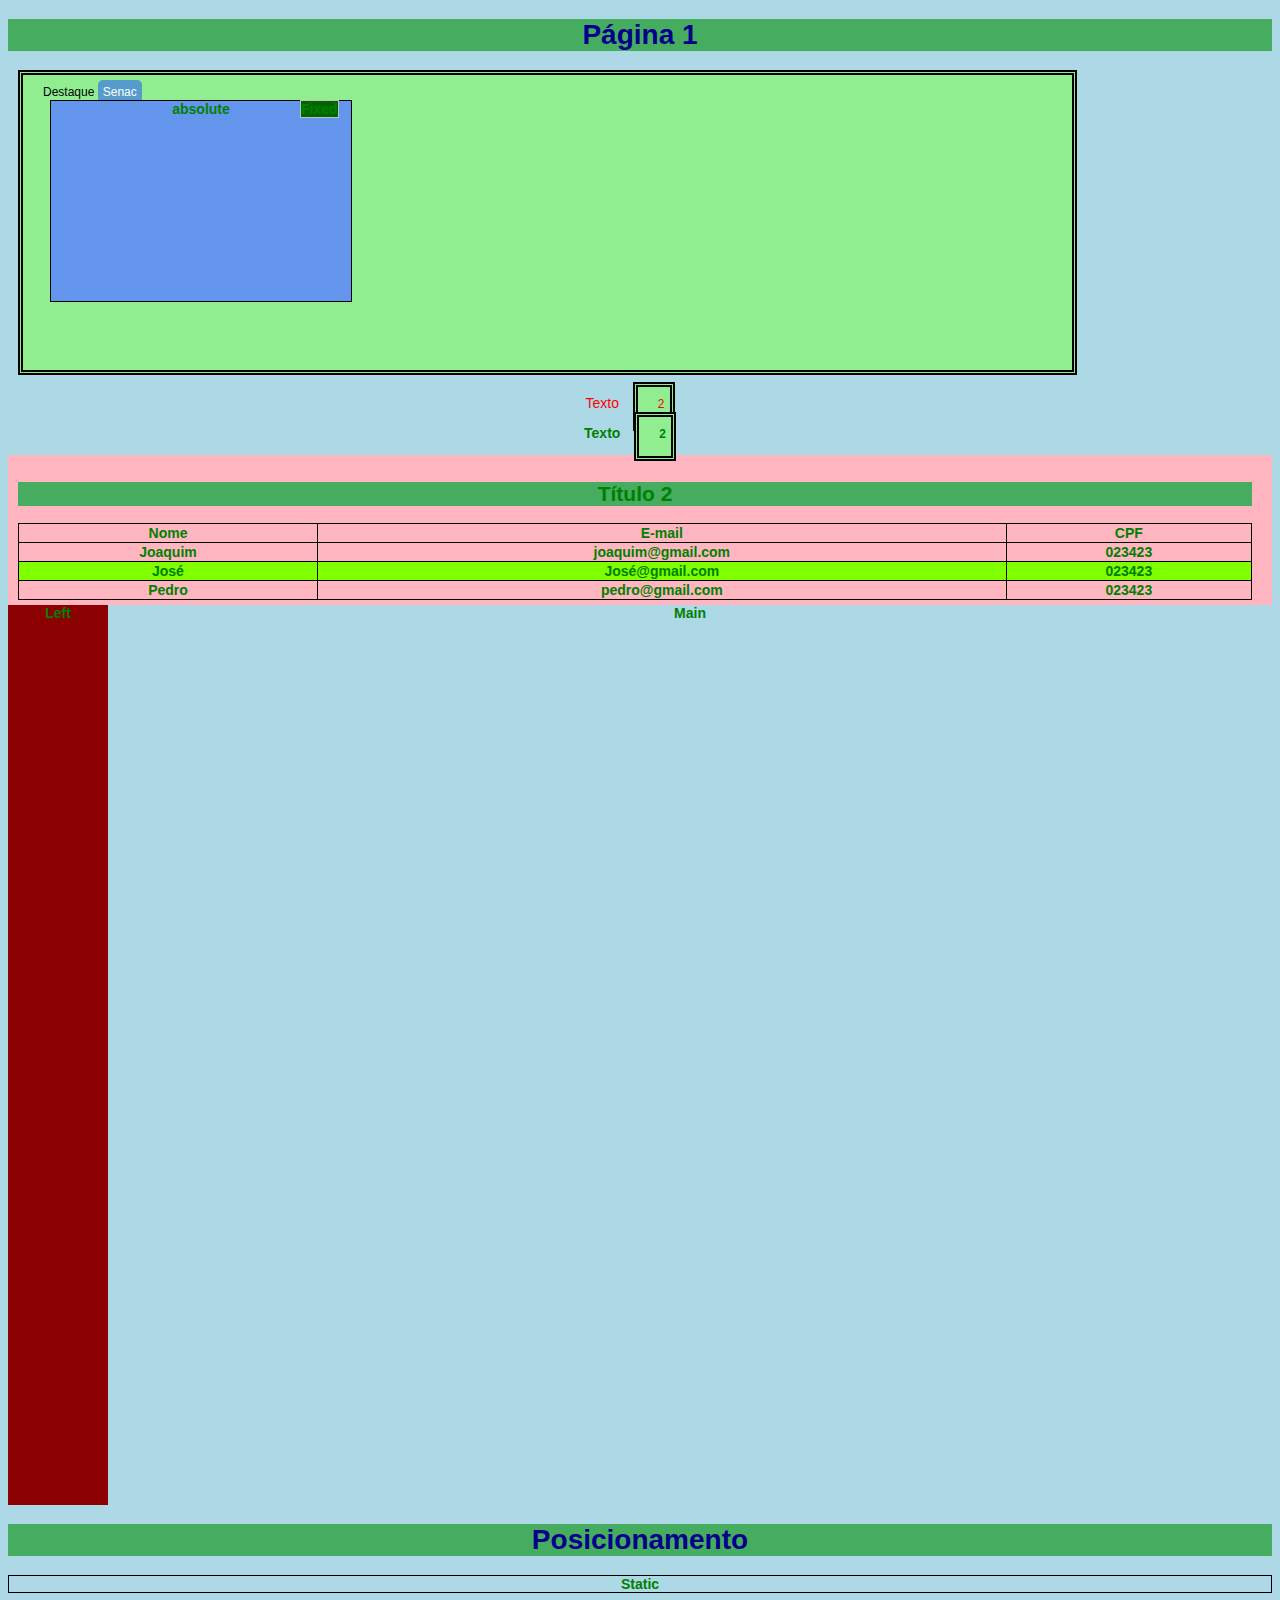
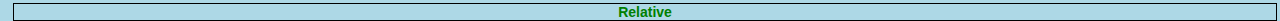
<file: pag1.html>
<!DOCTYPE html>
<head>
    <title>Página 1</title>
    <meta charset="UTF-8"/>
    <link rel="stylesheet" type="text/css" href="estilo.css"/>
</head>
<body>
    <h1>Página 1</h1>

    <p class="destaque">
        
        Destaque

        <a href="https://portal.sc.senac.br/">Senac</a>

   
    
    </p>

    <p class="center">Texto <span class="destaque">2</span> </p>

    <div class="center">Texto <span class="destaque">2</span> </p>

    <div id="info">
        <h2>Título 2</h2>

        <table>
            <tr>
                <th>Nome</th>
                <th>E-mail</th>
                <th>CPF</th>
            </tr>
            <tr>
                <td>Joaquim</td>
                <td>joaquim@gmail.com</td>
                <td>023423</td>
            </tr>
            <tr class="active">
                <td>José</td>
                <td>José@gmail.com</td>
                <td>023423</td>
            </tr>
            <tr>
                <td>Pedro</td>
                <td>pedro@gmail.com</td>
                <td>023423</td>
            </tr>

        </table>

    </div>
    

    <div class="left">
        Left
     </div>

     <div class="main">
         Main
      </div>    

    <div>
        <h1>Posicionamento</h1>

        <div class="padrao">
             Static
        </div>
        <div class="relative">
            Relative
       </div>
       <div class="absolute">
            absolute
       </div>

       <div class="fixed">
            Fixed
       </div>

 
 



    </div>

</body>
</file>
<file: estilo.css>
body {
    font-family: 'Segoe UI', Tahoma, Geneva, Verdana, sans-serif;
    font-size: 14px;
    background-color: lightblue;
}

h1 {
    color: darkblue;    
    text-align: center;
}

p.destaque {
    width: 80vw;
    height: 30vh;

}

.destaque {
    background-color: lightgreen;
    font-size: 12px;
    padding-left: 20px;
    padding-top: 10px;
    padding-right: 5px;
    padding-bottom: 15px;
    border: 5px double black;
    margin: 10px 20px 20px 10px;

}

#info {
    text-align: center;
    background-color: lightpink;
    font-weight: bold;
    padding: 10px 20px 5px 10px;
}

table, th, td {
    border: 1px solid black;
}

tr:hover {
    background-color: cyan;
}

.active {
    background-color: chartreuse;
}

table {
    border-collapse: collapse;
    width: 100%;
}

p.center {
    text-align: center;
    color: red;
}

div.center {
    text-align: center;
    color: green;
    font-weight: bold;
}

h1, h2, h3 {
    background-color: #45ac60;
}

a {
    text-decoration: none;
    padding: 5px;
    color: white;
    border-radius: 5px;
}

a:link {
    background-color: #559ccc;
}
a:hover {
    background-color: #cccccc;
}

a:active {
    background-color: blue;
}

.padrao {
    border: 1px solid black;
}

.relative {
    border: 1px solid black;
    position: relative;
    top: 10px;
    left: 5px;
    right: 30px;
}
.absolute {
    border: 1px solid black;
    position: absolute;
    top: 100px;
    left: 50px;
    width: 300px;
    height: 200px;
    background-color: cornflowerblue;
}

.fixed {
    position: fixed;
    top: 100px;
    left: 300px;
    border: 1px solid silver;
    background-color: darkgreen;
}

.left {
    float: left;
    width: 100px;
    height: 100vh;
    background-color: darkred;
}
.main {
    height: 100vh;
}
</file>
